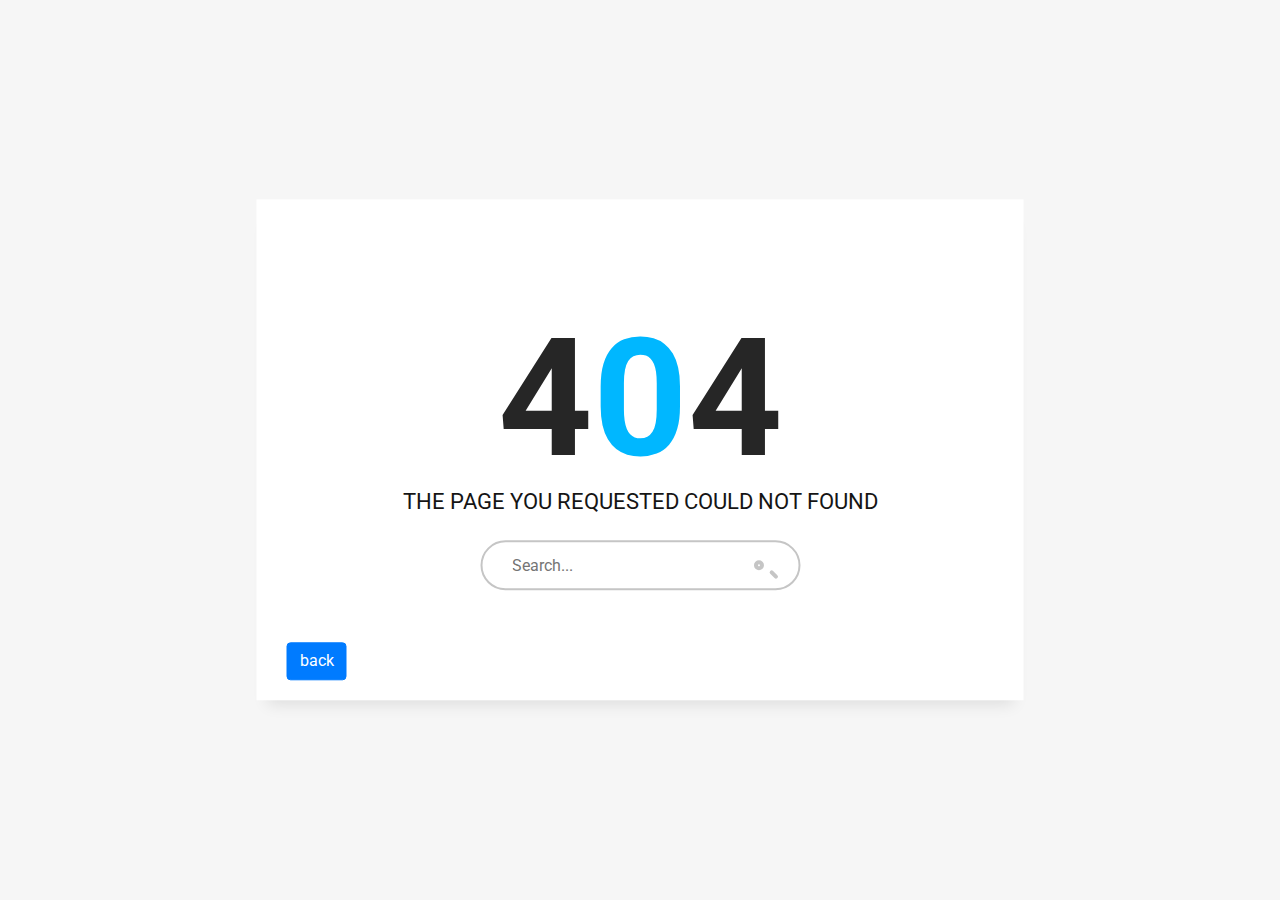
<file: templates/404-page.html>
<!DOCTYPE html>
<html lang="en">

<head>
	<meta charset="utf-8">
	<meta http-equiv="X-UA-Compatible" content="IE=edge">
	<meta name="viewport" content="width=device-width, initial-scale=1">
	<!-- The above 3 meta tags *must* come first in the head; any other head content must come *after* these tags -->

	<title>An Error Occurred</title>

	<!-- Google font -->
	<link href="https://fonts.googleapis.com/css?family=Roboto:400,700" rel="stylesheet">
    <link rel="stylesheet" href="https://cdnjs.cloudflare.com/ajax/libs/twitter-bootstrap/4.1.3/css/bootstrap.css">
	<!-- Custom stlylesheet -->
	<link type="text/css" rel="stylesheet" href="../static/css/404-page.css" />

	<!-- HTML5 shim and Respond.js for IE8 support of HTML5 elements and media queries -->
	<!-- WARNING: Respond.js doesn't work if you view the page via file:// -->
	<!--[if lt IE 9]>
         <script src="https://ajax.googleapis.com/ajax/libs/jquery/3.4.1/jquery.min.js"></script>
		  <script src="https://oss.maxcdn.com/html5shiv/3.7.3/html5shiv.min.js"></script>
		  <script src="https://oss.maxcdn.com/respond/1.4.2/respond.min.js"></script>
		<![endif]-->

</head>

<body>

	<div id="notfound">
		<div class="notfound">
			<div class="notfound-404">
				<h1>4<span>0</span>4</h1>
			</div>
			<h2>the page you requested could not found</h2>
			<form class="notfound-search">
				<input type="text" placeholder="Search...">
				<button type="button"><span></span></button>
			</form>
        <a href="{{ url_for('home') }}" class="btn btn-primary btn-large">back</a>
		</div>


	</div>

    <!-- Bootstrap core JavaScript -->
  <script src="https://stackpath.bootstrapcdn.com/bootstrap/4.4.1/js/bootstrap.min.js"></script>
  <script src="https://stackpath.bootstrapcdn.com/bootstrap/4.4.1/js/bootstrap.bundle.min.js"></script>
</body>

</html>
</file>
<file: static/css/404-page.css>
* {
  -webkit-box-sizing: border-box;
          box-sizing: border-box;
}

body {
  padding: 0;
  margin: 0;
}

#notfound {
  position: relative;
  height: 100vh;
  background: #f6f6f6;
}
#notfound a {
  position: absolute;
  bottom: 20px;
  left: 30px;
}

#notfound .notfound {
  position: absolute;
  left: 50%;
  top: 50%;
  -webkit-transform: translate(-50%, -50%);
      -ms-transform: translate(-50%, -50%);
          transform: translate(-50%, -50%);
}

.notfound {
  max-width: 767px;
  width: 100%;
  line-height: 1.4;
  padding: 110px 40px;
  text-align: center;
  background: #fff;
  -webkit-box-shadow: 0 15px 15px -10px rgba(0, 0, 0, 0.1);
          box-shadow: 0 15px 15px -10px rgba(0, 0, 0, 0.1);
}

.notfound .notfound-404 {
  position: relative;
  height: 180px;
}

.notfound .notfound-404 h1 {
  font-family: 'Roboto', sans-serif;
  position: absolute;
  left: 50%;
  top: 50%;
  -webkit-transform: translate(-50%, -50%);
      -ms-transform: translate(-50%, -50%);
          transform: translate(-50%, -50%);
  font-size: 165px;
  font-weight: 700;
  margin: 0px;
  color: #262626;
  text-transform: uppercase;
}

.notfound .notfound-404 h1>span {
  color: #00b7ff;
}

.notfound h2 {
  font-family: 'Roboto', sans-serif;
  font-size: 22px;
  font-weight: 400;
  text-transform: uppercase;
  color: #151515;
  margin-top: 0px;
  margin-bottom: 25px;
}

.notfound .notfound-search {
  position: relative;
  max-width: 320px;
  width: 100%;
  margin: auto;
}

.notfound .notfound-search>input {
  font-family: 'Roboto', sans-serif;
  width: 100%;
  height: 50px;
  padding: 3px 65px 3px 30px;
  color: #151515;
  font-size: 16px;
  background: transparent;
  border: 2px solid #c5c5c5;
  border-radius: 40px;
  -webkit-transition: 0.2s all;
  transition: 0.2s all;
}

.notfound .notfound-search>input:focus {
  border-color: #00b7ff;
}

.notfound .notfound-search>button {
  position: absolute;
  right: 15px;
  top: 5px;
  width: 40px;
  height: 40px;
  text-align: center;
  border: none;
  background: transparent;
  padding: 0;
  cursor: pointer;
}

.notfound .notfound-search>button>span {
  width: 15px;
  height: 15px;
  position: absolute;
  left: 50%;
  top: 50%;
  -webkit-transform: translate(-50%, -50%) rotate(-45deg);
      -ms-transform: translate(-50%, -50%) rotate(-45deg);
          transform: translate(-50%, -50%) rotate(-45deg);
  margin-left: -3px;
}

.notfound .notfound-search>button>span:after {
  position: absolute;
  content: '';
  width: 10px;
  height: 10px;
  left: 0px;
  top: 0px;
  border-radius: 50%;
  border: 4px solid #c5c5c5;
  -webkit-transition: 0.2s all;
  transition: 0.2s all;
}

.notfound-search>button>span:before {
  position: absolute;
  content: '';
  width: 4px;
  height: 10px;
  left: 7px;
  top: 17px;
  border-radius: 2px;
  background: #c5c5c5;
  -webkit-transition: 0.2s all;
  transition: 0.2s all;
}

.notfound .notfound-search>button:hover>span:after {
  border-color: #00b7ff;
}

.notfound .notfound-search>button:hover>span:before {
  background-color: #00b7ff;
}

@media only screen and (max-width: 767px) {
  .notfound h2 {
    font-size: 18px;
  }
}

@media only screen and (max-width: 480px) {
  .notfound .notfound-404 h1 {
    font-size: 141px;
  }
}
</file>
